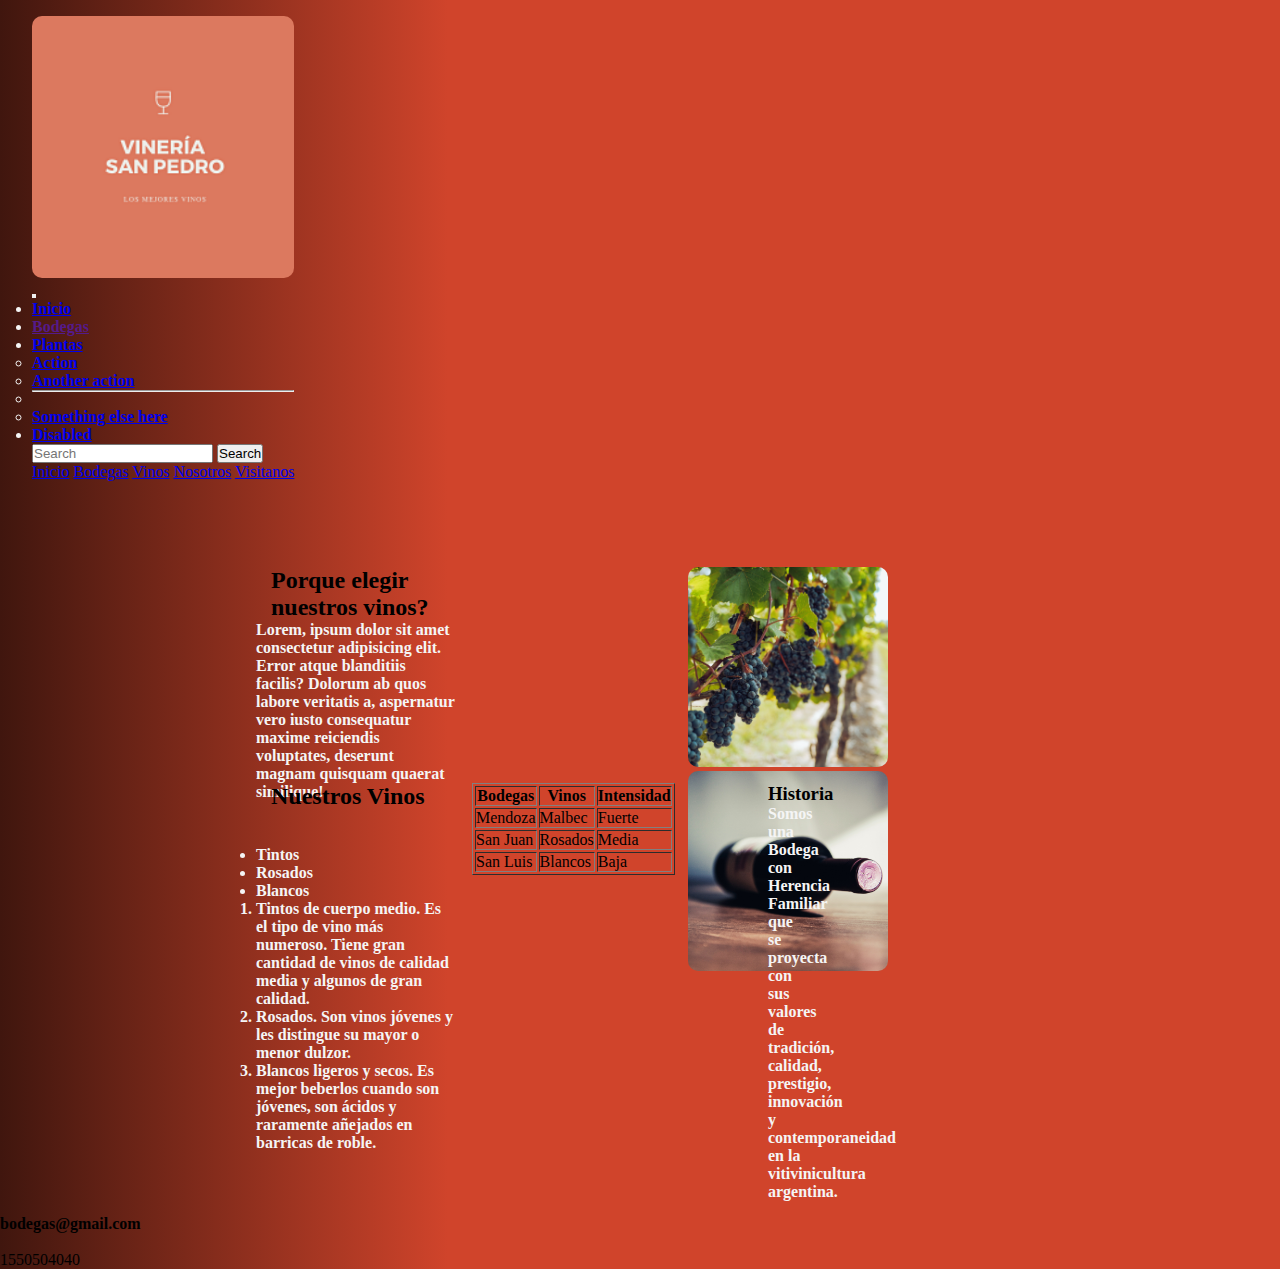
<file: desafioclase1/index.html>
<!DOCTYPE html>
<html lang="en">
<head>
    <meta charset="UTF-8">
    <meta http-equiv="X-UA-Compatible" content="IE=edge">
    <meta name="viewport" content="width=device-width, initial-scale=1.0">
    <title>Document</title>
    <link rel="stylesheet" href="estilos.css">



<!---css BOOSTRAP-->
<link href="https://cdn.jsdelivr.net/npm/bootstrap@5.0.2/dist/css/bootstrap.min.css" rel="stylesheet" integrity="sha384-EVSTQN3/azprG1Anm3QDgpJLIm9Nao0Yz1ztcQTwFspd3yD65VohhpuuCOmLASjC" crossorigin="anonymous">
   

</head>
<body>
    <div class="contenedor">
    <header>
      



        <div class="container-fluid">

            <nav class="navbar navbar-expand-lg navbar-light bg-light">
                <div class="container-fluid">
                  <a class="navbar-brand" href="#">
                    <img src="img/Oscuro Verde Icono de Vaso Bar y Discoteca Logotipo_opt.png" alt="">   </a>
                   
                  <button class="navbar-toggler" type="button" data-bs-toggle="collapse" data-bs-target="#navbarSupportedContent" aria-controls="navbarSupportedContent" aria-expanded="false" aria-label="Toggle navigation">
                    <span class="navbar-toggler-icon"></span>
                  </button>
                  <div class="collapse navbar-collapse" id="navbarSupportedContent">
                    <ul class="navbar-nav me-auto mb-2 mb-lg-0">
                      <li class="nav-item">
                        <a class="nav-link active" aria-current="page" href="../index.html">Inicio</a>
                      </li>
                      <li class="nav-item">
                        <a class="nav-link" href=""bodegas.html"">Bodegas  </a>
        

                      </li>
                      <li class="nav-item dropdown">
                        <a class="nav-link dropdown-toggle" href="#" id="navbarDropdown" role="button" data-bs-toggle="dropdown" aria-expanded="false">
                          Plantas
                        </a>
                        <ul class="dropdown-menu" aria-labelledby="navbarDropdown">
                          <li><a class="dropdown-item" href="#">Action</a></li>
                          <li><a class="dropdown-item" href="#">Another action</a></li>
                          <li><hr class="dropdown-divider"></li>
                          <li><a class="dropdown-item" href="#">Something else here</a></li>
                        </ul>
                      </li>
                      <li class="nav-item">
                        <a class="nav-link disabled" href="#" tabindex="-1" aria-disabled="true">Disabled</a>
                      </li>
                    </ul>
                    <form class="d-flex">
                      <input class="form-control me-2" type="search" placeholder="Search" aria-label="Search">
                      <button class="btn btn-outline-success" type="submit">Search</button>
                    </form>
                  </div>
                </div>
              </nav>  
    
    
          
           
         <a href="../index.html">Inicio</a>
         <a href="bodegas.html">Bodegas</a>
         <a href="vinos.html">Vinos</a>
         <a href="nosotros.html">Nosotros</a>
         <a href="visitanos.html">Visitanos</a>

    </nav>

    </header>
</div>
</body>
<br>
<br>
<br>
<main>
<section>

<h2> Porque elegir nuestros vinos? </h2>
<p>
Lorem, ipsum dolor sit amet consectetur adipisicing elit. Error atque blanditiis facilis? Dolorum ab quos labore veritatis a, aspernatur vero iusto consequatur maxime reiciendis voluptates, deserunt magnam quisquam quaerat similique!

</p>

</section>

<br>
<br>
<br>

<section>

    <img src="img/pexels-grape-things-3840335.jpg"  alt="" width="300px" height="300px" />    <img src="img/pexels-markus-spiske-121191.jpg" alt=""width="300px" height="300px" />
</section>

<br>
<br>
<br>
<section>
<h2>Nuestros Vinos</h2>
<br>
<br>
<br>
<ul>
    <li>Tintos</li>
    <li>Rosados</li>
    <li>Blancos</li>
</ul>

<ol>
    <li>Tintos de cuerpo medio. Es el tipo de vino más numeroso. Tiene gran cantidad de vinos de calidad media y algunos de gran calidad.  </li>
    <li>Rosados. Son vinos jóvenes y les distingue su mayor o menor dulzor.</li>
    <li>Blancos ligeros y secos. Es mejor beberlos cuando son jóvenes, son ácidos y raramente añejados en barricas de roble.</li>
</ol>

</section>

<section>

<table border="1"  cellpadding =10px cellpadding=5px >
<tr>
    <th>Bodegas</th>
    <th>Vinos</th>
    <th>Intensidad</th>
</tr>

<tr>
    <td>Mendoza</td>
    <td>Malbec</td>
    <td>Fuerte</td>
</tr>

<tr>
    <td>San Juan</td>
    <td>Rosados</td>
    <td>Media</td>
</tr>

<tr>
    <td>San Luis</td>
    <td>Blancos</td>
    <td>Baja</td>
</tr>

</table>




</section>
<section class="historia">

<h3>Historia</h3>

<p>
   
Somos una Bodega con Herencia Familiar que se proyecta con sus valores de tradición, calidad, prestigio, innovación y contemporaneidad en la vitivinicultura argentina.
</p>

</section>

</main>

<footer>
 <h4>bodegas@gmail.com</h4> <br>
 1550504040


</footer>


</html>
</file>
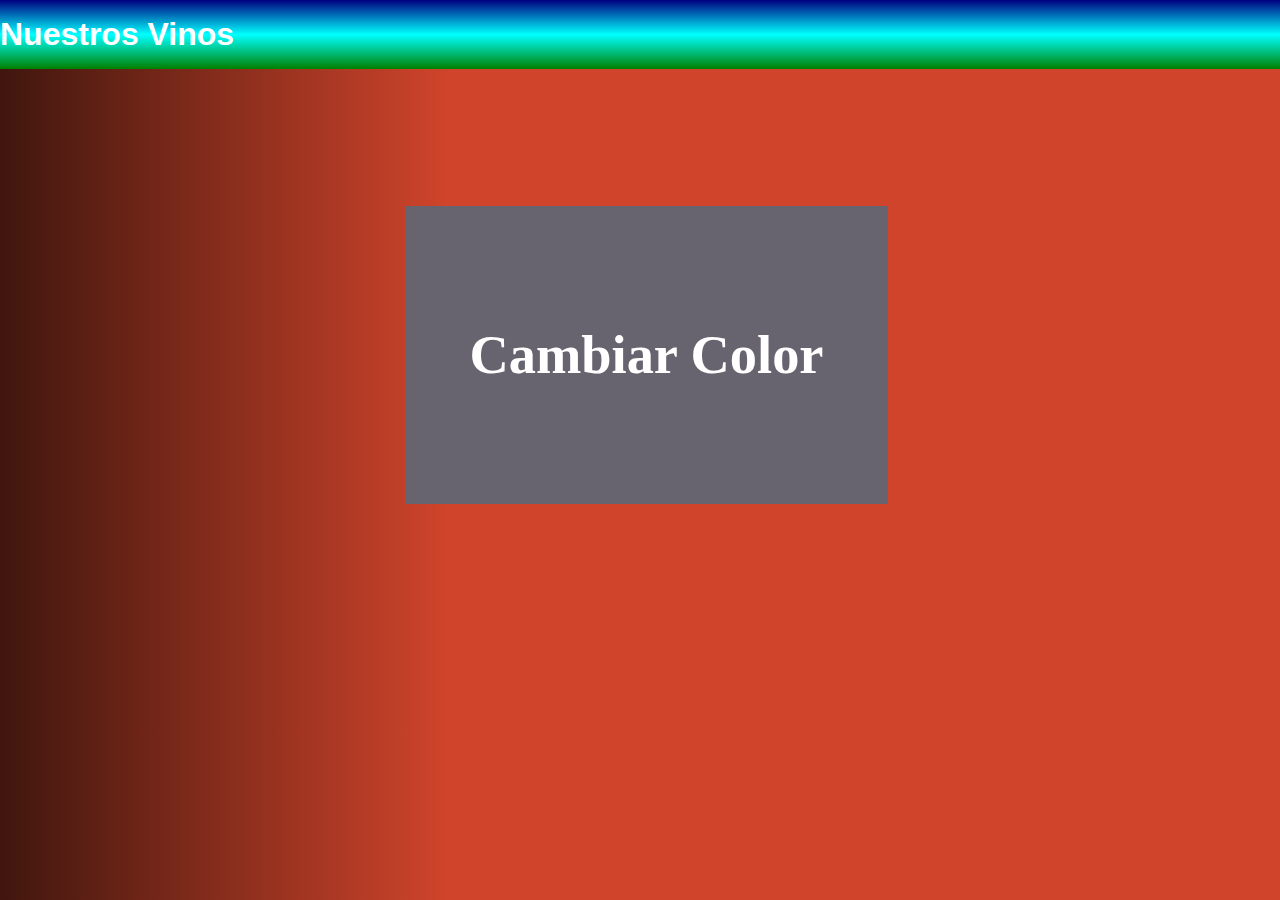
<file: desafioclase1/vinos.html>
<!DOCTYPE html>
<html lang="en">
<head>
    <meta charset="UTF-8">
    <meta http-equiv="X-UA-Compatible" content="IE=edge">
    <meta name="viewport" content="width=device-width, initial-scale=1.0">
    <link rel="stylesheet" href="estilos.css">
    <title>Document</title>


    
</head>
<body class="bodyvino">
<header class="vinoheader">
    <h1 class="vinoh1">Nuestros Vinos</h1> 

</header>



<main>

    <div class="color">Cambiar Color</div>

    <div class="caja"></div>
    <div class="caja"></div>
    <div class="caja"></div>
    <div class="caja"></div>
    <div class="caja"></div>
    <div class="caja"></div>
</main>
</body>
</html>
</file>
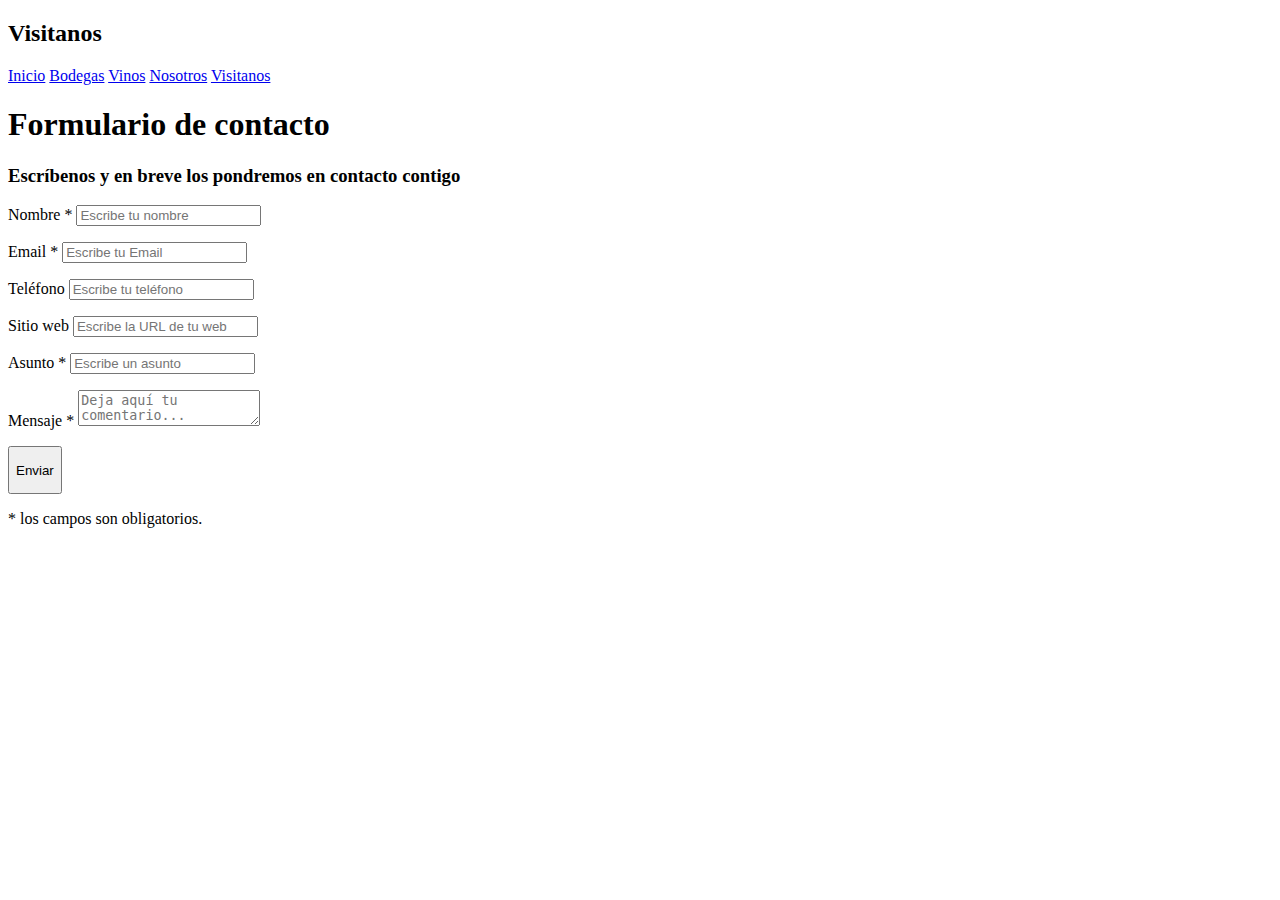
<file: desafioclase1/visitanos.html>
<!DOCTYPE html>
<html lang="en">
<head>
    <meta charset="UTF-8">
    <meta http-equiv="X-UA-Compatible" content="IE=edge">
    <meta name="viewport" content="width=device-width, initial-scale=1.0">
    <title>Document</title>
</head>
<body>
    

    <nav>
        <h2>Visitanos</h2>
        <a href="../index.html">Inicio</a>
        <a href="bodegas.html">Bodegas</a>
        <a href="vinos.html">Vinos</a>
        <a href="nosotros.html">Nosotros</a>
        <a href="#">Visitanos</a>
    </nav>

    
      
        <div class="contact_form">
      
          <div class="formulario">      
            <h1>Formulario de contacto</h1>
              <h3>Escríbenos y en breve los pondremos en contacto contigo</h3>
      
      
                <form action="submeter-formulario.php" method="post">       
      
                  
                      <p>
                        <label for="nombre" class="colocar_nombre">Nombre
                          <span class="obligatorio">*</span>
                        </label>
                          <input type="text" name="introducir_nombre" id="nombre" required="obligatorio" placeholder="Escribe tu nombre">
                      </p>
                    
                      <p>
                        <label for="email" class="colocar_email">Email
                          <span class="obligatorio">*</span>
                        </label>
                          <input type="email" name="introducir_email" id="email" required="obligatorio" placeholder="Escribe tu Email">
                      </p>
                  
                      <p>
                        <label for="telefone" class="colocar_telefono">Teléfono
                        </label>
                          <input type="tel" name="introducir_telefono" id="telefono" placeholder="Escribe tu teléfono">
                      </p>    
                    
                      <p>
                        <label for="website" class="colocar_website">Sitio web
                        </label>
                          <input type="url" name="introducir_website" id="website" placeholder="Escribe la URL de tu web">
                      </p>    
                    
                      <p>
                        <label for="asunto" class="colocar_asunto">Asunto
                          <span class="obligatorio">*</span>
                        </label>
                          <input type="text" name="introducir_asunto" id="assunto" required="obligatorio" placeholder="Escribe un asunto">
                      </p>    
                    
                      <p>
                        <label for="mensaje" class="colocar_mensaje">Mensaje
                          <span class="obligatorio">*</span>
                        </label>                     
                                          <textarea name="introducir_mensaje" class="texto_mensaje" id="mensaje" required="obligatorio" placeholder="Deja aquí tu comentario..."></textarea> 
                                      </p>                    
                    
                      <button type="submit" name="enviar_formulario" id="enviar"><p>Enviar</p></button>
      
                      <p class="aviso">
                        <span class="obligatorio"> * </span>los campos son obligatorios.
                      </p>          
                  
                </form>
          </div>  
        </div>
      
      





</body>
</html>
</file>
<file: desafioclase1/estilos.css>
h1 {
    color: red;

    text-align: center;
    font-family: 'Poppins', sans-serif;
}

body {
    
  background: rgb(64,22,14);
  background: linear-gradient(90deg, rgba(64,22,14,1) 0%, rgba(208,68,43,1) 35%, rgba(208,68,43,1) 51%);

}

p,ul,ol  {
    color: whitesmoke;
    font-weight: bold;
}

h2 {
    display: inline-block;
    margin: 0 15px;
    position: relative;

}



*{

    margin: 0;
    padding: 0;
    box-sizing: border-box;
}
.contenedor {
    display: flex;
    flex-direction: row;
    flex-wrap: wrap;
    width: 95%;
    margin: auto;

}

header {
    width: 100%;
    padding: 1rem 0;
    display: flex;
    flex-direction: row;
    flex-wrap: wrap;
    justify-content: space-between ;
    align-items: center;
}

.historia {
    margin: 0px 80px;
}


main {
    max-width: 800px;
    padding: 1rem;
    margin: 0 auto;
    display: grid;
    grid-template-columns: 200px 200px 200px 200px;
    grid-template-rows: 200px 200px 200px;
    grid-gap: 1rem;
  }
   
  img {
    object-fit: cover;
    width: 100%;
    height: 100%;
    border-radius: 10px;
  }
   
  .item-a {
    grid-row: 1 / 3;
  }
   
  .item-b {
    grid-column: 3 / 5;
  }
   
  .item-c {
    grid-row: 2 / 4;
  }
   
  .item-d {
    grid-column: 3 / 5;
  }

  .vinoheader {
    
    background:linear-gradient( navy,cyan,green)
 
 

  }


  .vinoh1 {
    color:white

  }

  div.color {
    margin: 121px 149px;
    width: 483px;
    height: 298px;
    background: #676470;
    color: #fff;
    font-family: Lato;
    font-weight: 900;
    font-size: 3.4em;
    text-align: center;
    line-height: 298px;
    transition: all 0.3s ease;
}

div.color:hover {
    background: #53a7ea;
}
</file>
